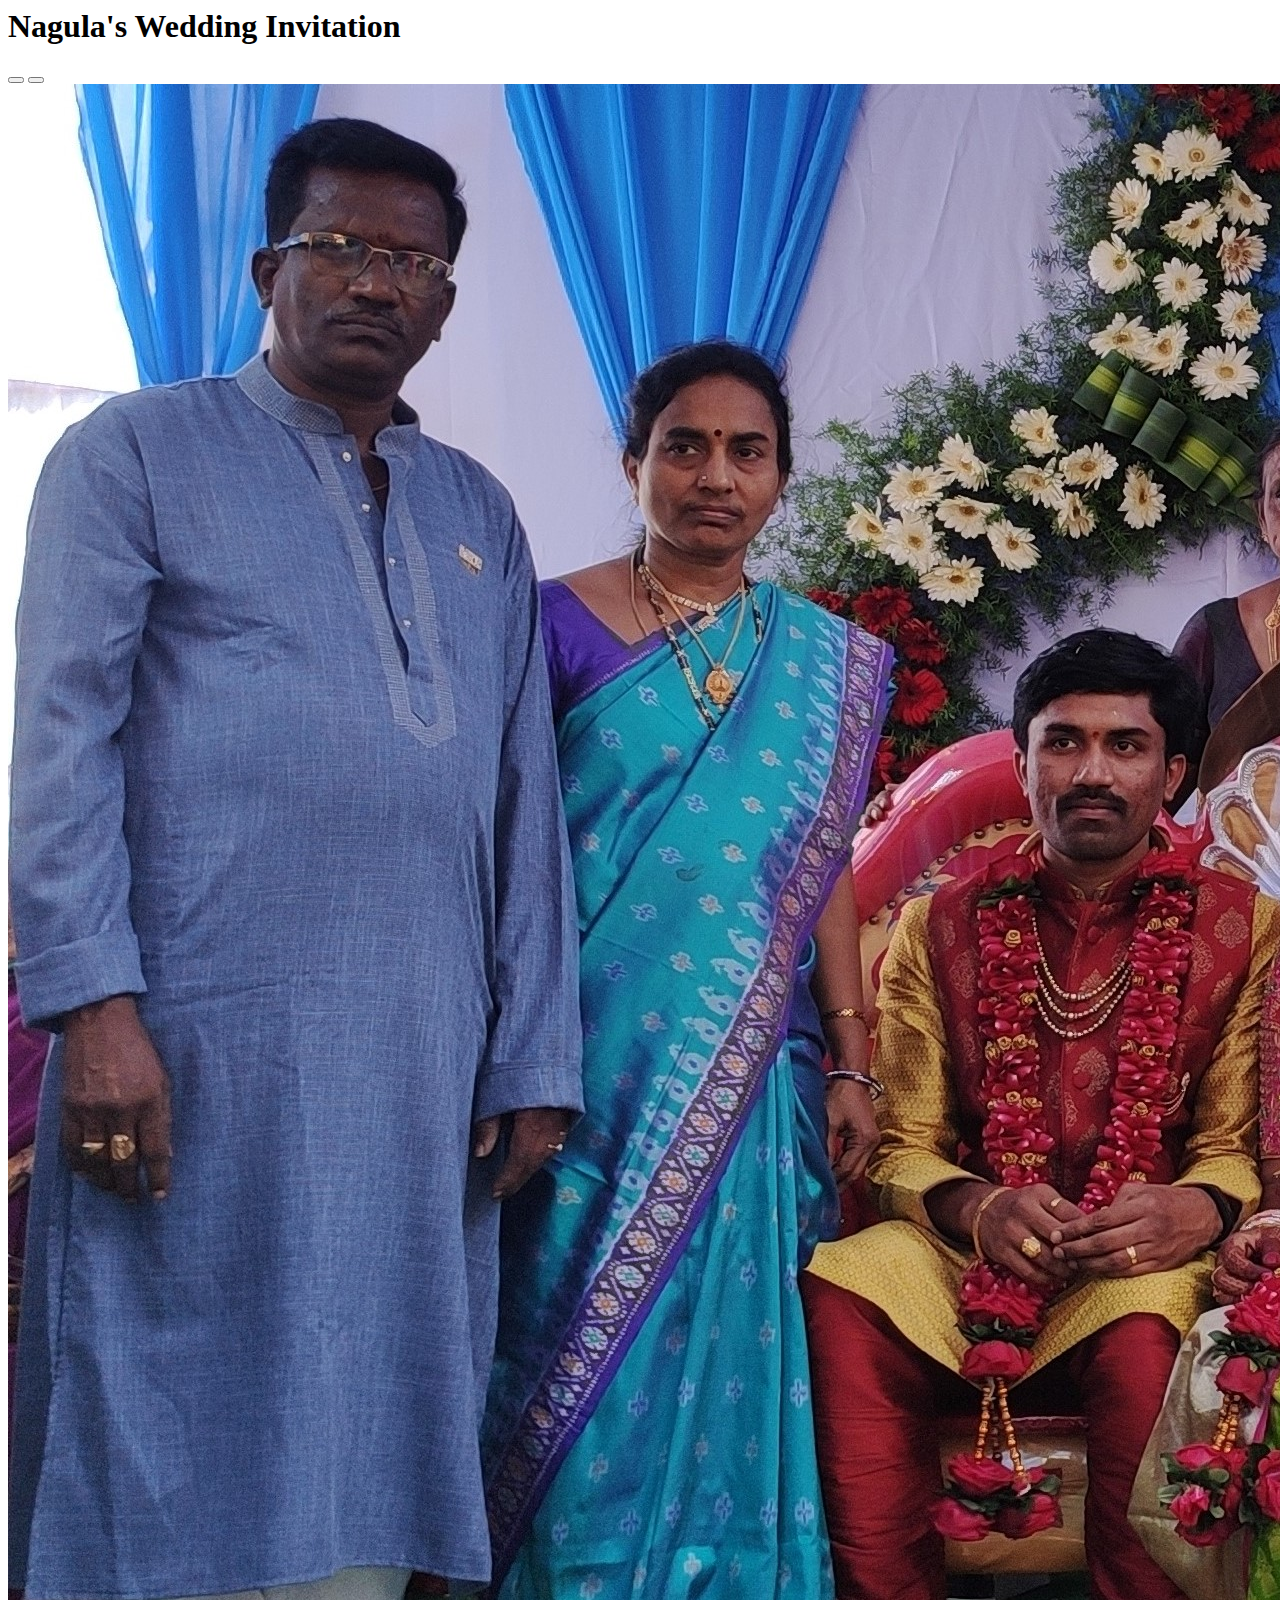
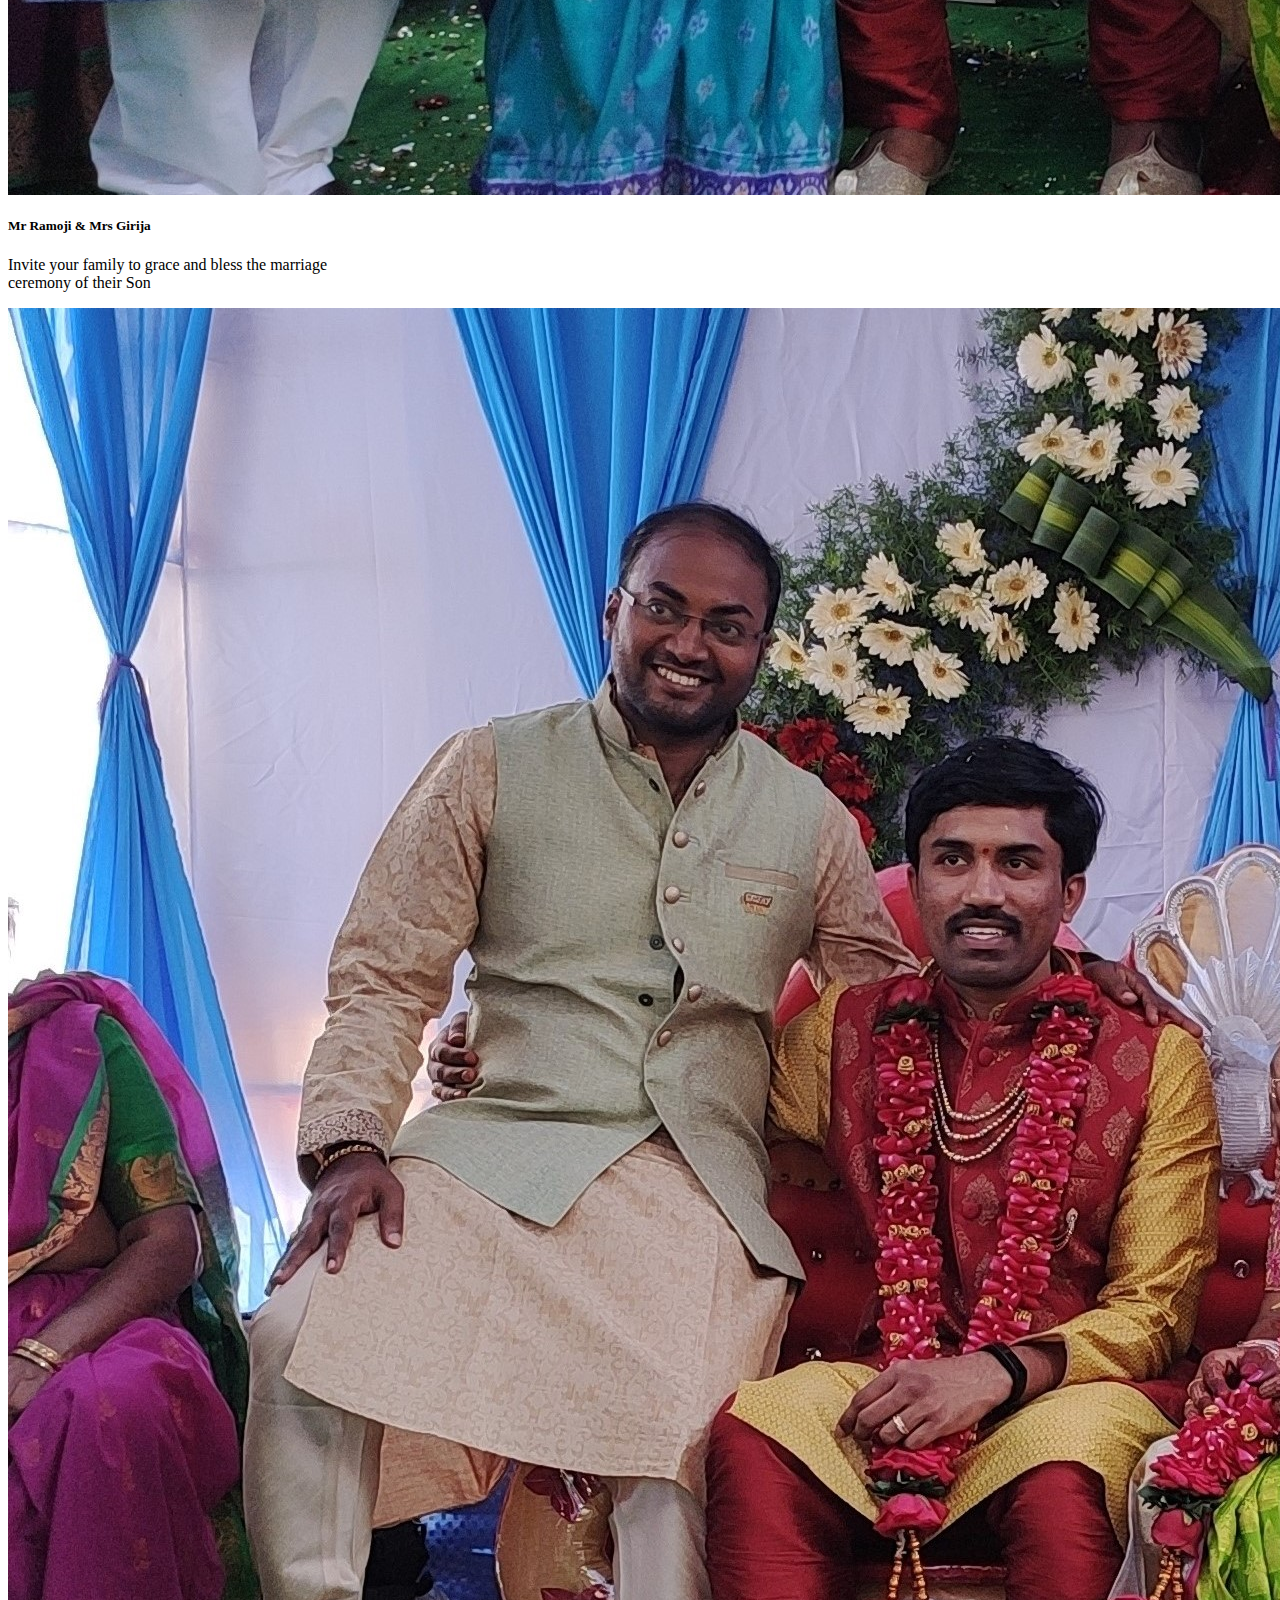
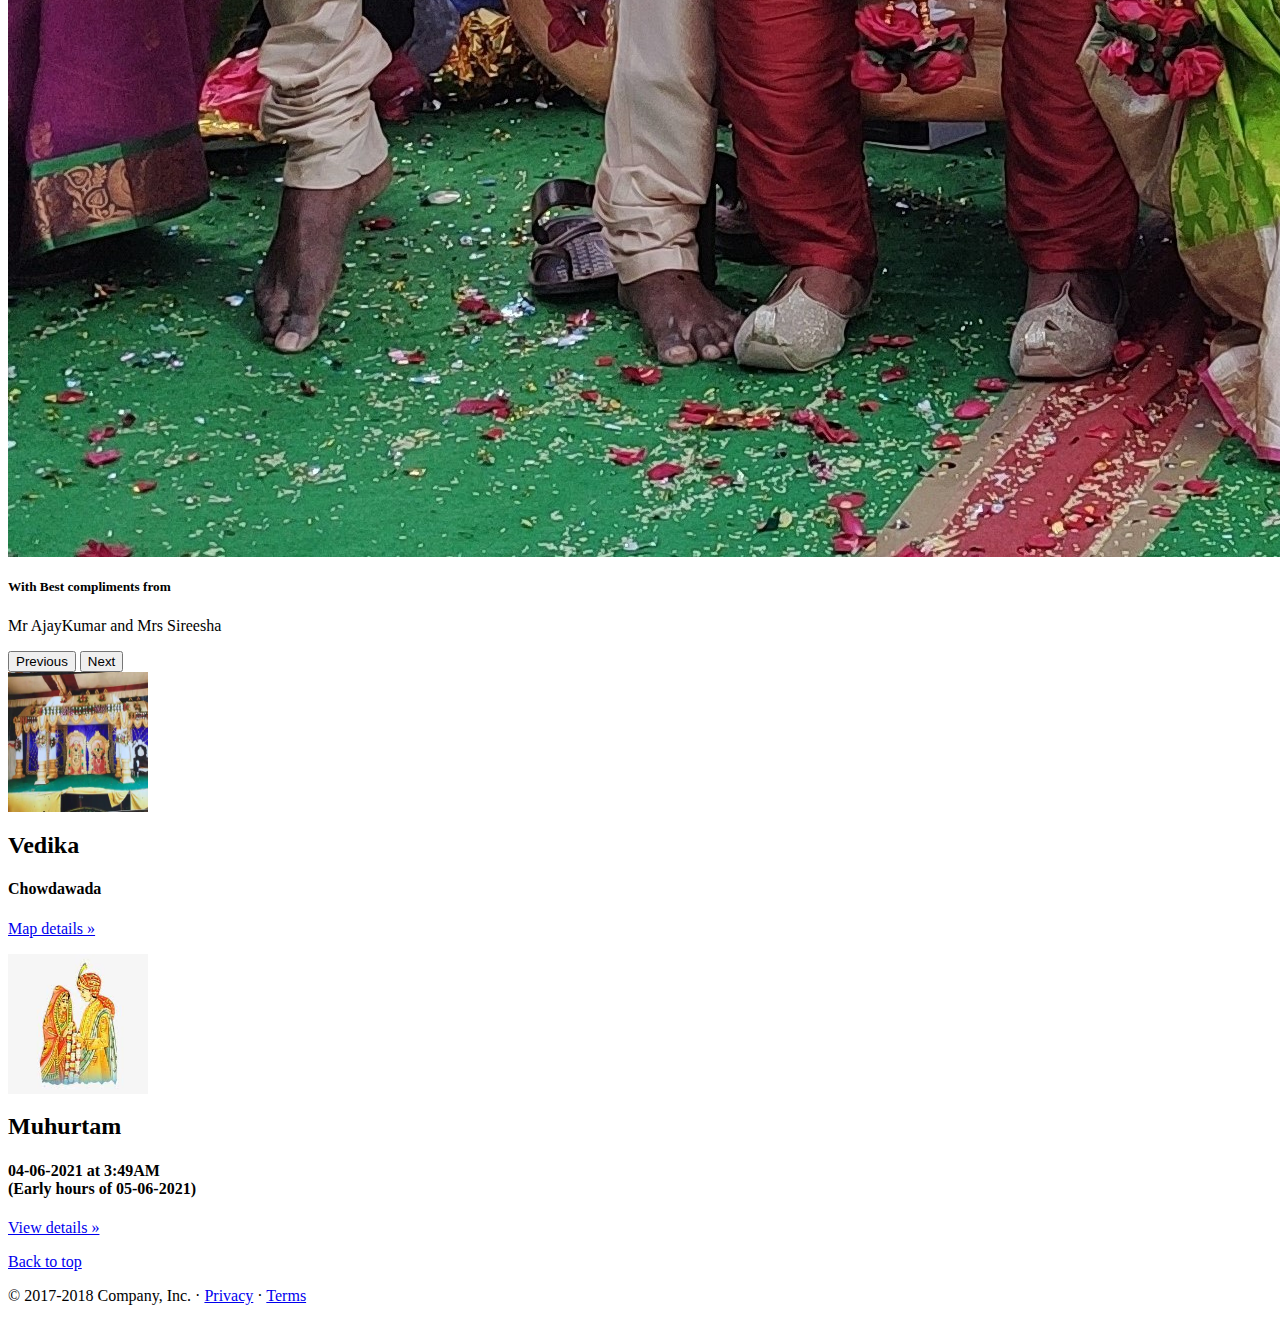
<file: wedding.html>
<html lang="en">

<head>
    <meta charset="utf-8">
    <meta name="viewport" content="width=device-width, initial-scale=1, shrink-to-fit=no">
    <meta name="description" content="">
    <meta name="author" content="">
    <link href="https://cdn.jsdelivr.net/npm/bootstrap@5.0.0/dist/css/bootstrap.min.css" rel="stylesheet"
        integrity="sha384-wEmeIV1mKuiNpC+IOBjI7aAzPcEZeedi5yW5f2yOq55WWLwNGmvvx4Um1vskeMj0" crossorigin="anonymous">
    

</head>

<body class="container-xxl">
    <header>
        <div>
            <div class="card flex-sm-row mb-0 box-shadow h-md-250 bg-success">
               
                <div class="card-body d-flex flex-column align-items-center">

                    <div>


                        <h1 id="testing1">Nagula's Wedding Invitation</h1>


                    </div>
                </div>

            </div>
        </div>
    </header>
    <main role="main" class="bg-success">

        <div id="carouselExampleCaptions" class="carousel slide carousel-fade" data-bs-ride="carousel">
            <div class="carousel-indicators">
                <button type="button" data-bs-target="#carouselExampleCaptions" data-bs-slide-to="0" class="active"
                    aria-current="true" aria-label="Slide 1"></button>
                <button type="button" data-bs-target="#carouselExampleCaptions" data-bs-slide-to="1"
                    aria-label="Slide 2"></button>

            </div>
            <div class="carousel-inner container-sm">
                <div class="carousel-item active">
                    <img src="./images/1613217183472.jpg"  class="d-block w-100" alt="...">
                    <div class="carousel-caption d-none d-md-block">
                        <h5>Mr Ramoji & Mrs Girija</h5>
                        <p>Invite your family to grace and bless the marriage<br /> ceremony of their Son</p>
                    </div>
                </div>

                <div class="carousel-item">
                    <img src="./images/1613217183465.jpg" class="d-block w-100" alt="...">
                    <div class="carousel-caption d-none d-md-block">
                        <h5>With Best compliments from</h5>
                        <p> Mr AjayKumar and Mrs Sireesha</p>

                    </div>
                </div>
            </div>
            <button class="carousel-control-prev" type="button" data-bs-target="#carouselExampleCaptions"
                data-bs-slide="prev">
                <span class="carousel-control-prev-icon" aria-hidden="true"></span>
                <span class="visually-hidden">Previous</span>
            </button>
            <button class="carousel-control-next" type="button" data-bs-target="#carouselExampleCaptions"
                data-bs-slide="next">
                <span class="carousel-control-next-icon" aria-hidden="true"></span>
                <span class="visually-hidden">Next</span>
            </button>
        </div>


        <!-- Marketing messaging and featurettes
            ================================================== -->
        <!-- Wrap the rest of the page in another container to center all the content. -->

        <div class="container marketing my-5 ">

            <!-- Three columns of text below the carousel -->
            <div class="row">
                <div class="col-lg-6 align-self-lg-center">
                    <img class="rounded-circle  bg-light bg-gradient" src="./images/Vedika.Jpeg"
                        alt="Generic placeholder image" width="140" height="140">
                    <h2>Vedika</h2>
                    <h4 class="text-warning">Chowdawada</h4>
                    <p><a class="btn btn-secondary" href="#" role="button">Map details »</a></p>
                </div><!-- /.col-lg-4 -->
                <div class="col-lg-6 align-self-end">
                    <img class="rounded-circle" src="./images/garlandExchange.jfif" alt="Generic placeholder image"
                        width="140" height="140">
                    <h2>Muhurtam</h2>
                    <h4 class="text-warning ">04-06-2021 at 3:49AM <br/>(Early hours of 05-06-2021)</h4>
                    <p><a class="btn btn-secondary" href="#" role="button">View details »</a></p>
                </div><!-- /.col-lg-4 -->

            </div><!-- /.row -->


            <!-- START THE FEATURETTES -->




            <!-- /END THE FEATURETTES -->

        </div><!-- /.container -->


        <!-- FOOTER -->
        <footer class="container">
            <p class="float-right"><a href="#">Back to top</a></p>
            <p>© 2017-2018 Company, Inc. · <a href="#">Privacy</a> · <a href="#">Terms</a></p>
        </footer>
    </main>

    <!-- Optional JavaScript; choose one of the two! -->
    <script src="./circletype.min.js"></script>
    <script type="JavaScript">
        $(function () {
            var demo4 = new CircleType(document.getElementById('demo4'))
            .radius(demo4.element.offsetWidth / 2);
            });
            $(demo4.element).fitText();
    </script>
    <!-- Option 1: Bootstrap Bundle with Popper -->
    <script src="https://cdn.jsdelivr.net/npm/bootstrap@5.0.0/dist/js/bootstrap.bundle.min.js"
        integrity="sha384-p34f1UUtsS3wqzfto5wAAmdvj+osOnFyQFpp4Ua3gs/ZVWx6oOypYoCJhGGScy+8"
        crossorigin="anonymous"></script>

    <!-- Option 2: Separate Popper and Bootstrap JS -->

    <script src="https://cdn.jsdelivr.net/npm/@popperjs/core@2.9.2/dist/umd/popper.min.js"
        integrity="sha384-IQsoLXl5PILFhosVNubq5LC7Qb9DXgDA9i+tQ8Zj3iwWAwPtgFTxbJ8NT4GN1R8p"
        crossorigin="anonymous"></script>
    <script src="https://cdn.jsdelivr.net/npm/bootstrap@5.0.0/dist/js/bootstrap.min.js"
        integrity="sha384-lpyLfhYuitXl2zRZ5Bn2fqnhNAKOAaM/0Kr9laMspuaMiZfGmfwRNFh8HlMy49eQ"
        crossorigin="anonymous"></script>

</body>

</html>
</file>
